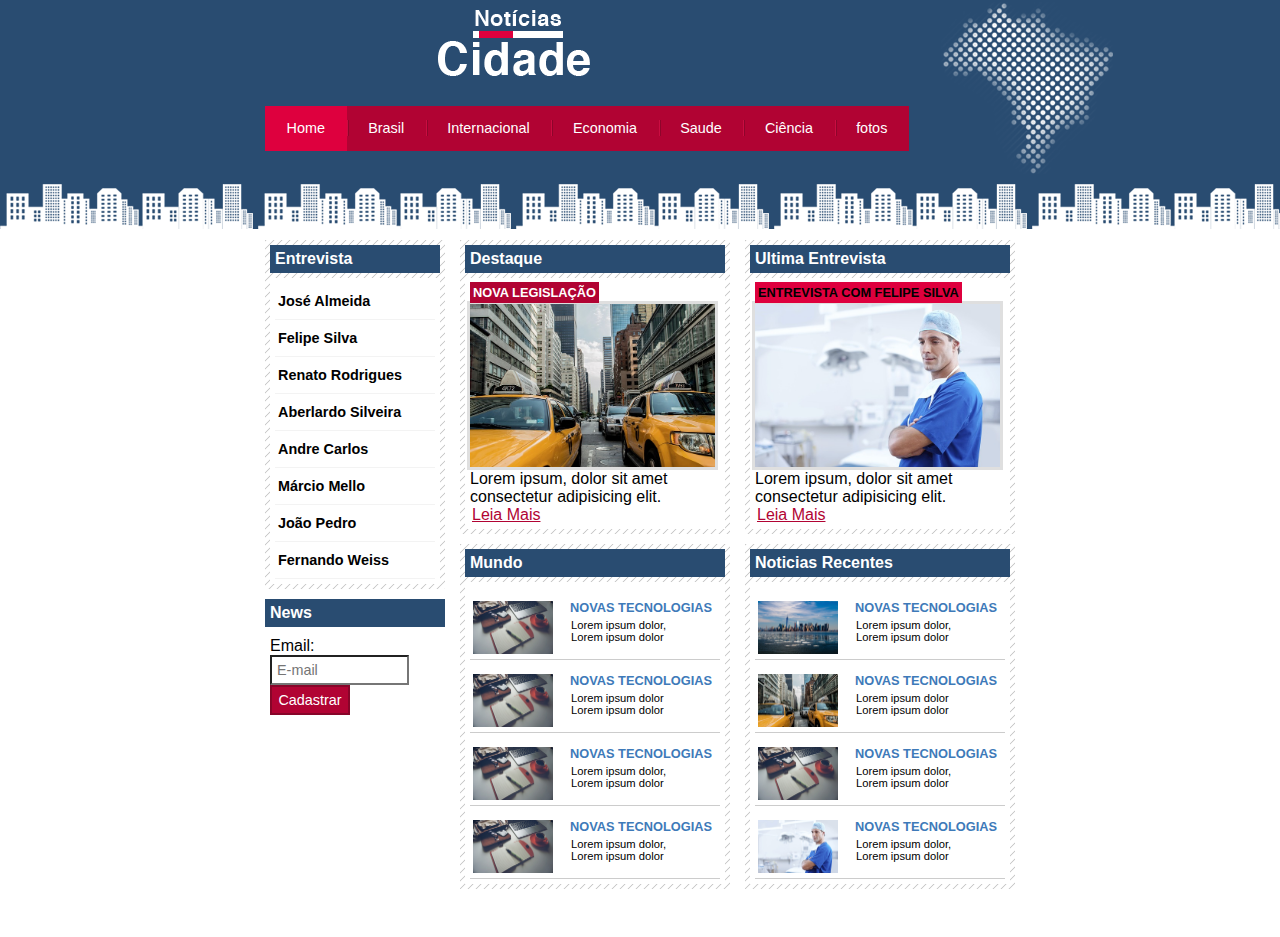
<file: index.html>
<!DOCTYPE html>
<html lang="pt-br">
<head>
    <meta charset="UTF-8">
    <meta http-equiv="X-UA-Compatible" content="IE=edge">
    <meta name="viewport" content="width=device-width, initial-scale=1.0">
    <title>Noticias da Cidade</title>
    <link rel="stylesheet" href="style.css">
</head>
<body class="home">
    <!--Inicio Topo-->
    <div class="container">
        <div id="topo">
            <img src="img/detalhe-topo.png" alt="">
            <img class="logo" src="img/logo.png" alt="">
            <ul id="navegaçao">
                <li class="primeiro">
                    <a href="index.html" id="home">Home</a>
                </li>
                <li>
                    <a href="brasil.html" id="brasil">Brasil</a>
                </li>
                <li>
                    <a href="internacional.html" id="internacional">Internacional</a>
                </li>
                <li>
                    <a href="economia.html" id="economia">Economia</a>
                </li>
                <li>
                    <a href="saude.html" id="saude">Saude</a>
                </li>
                <li>
                    <a href="ciencia.html" id="ciencia">Ciência</a>
                </li>
                <li>
                    <a href="fotos.html" id="fotos">fotos</a>
                </li>
            </ul>
        </div>
   
    <!--Fim do Topo-->
    <!--Inicio conteudo-->
            <div id="conteudo">
                <div id="primario">
                    <div class="caixa destaque">
                    <h2>Destaque</h2>
                    <div class="caixa-conteudo">
                        <h3>Nova legislação</h3>
                        <img class="imagem-principal" src="img/taxi.jpg" alt="" width="100%">
                        <p>Lorem ipsum, dolor sit amet consectetur adipisicing elit.</p>
                        <a href="nova.html">Leia Mais</a>
                    </div>
                </div>
                <div class="caixa">
                    <h2>Mundo</h2>
                    <div class="caixa-conteudo">
                      <ul id="lista-noticias">
                        <li>
                            <a href="">
                                <img class="imgp" src="img/tecnologia.jpg" alt="" width="80">
                                <h3 class="paragrafo">Novas Tecnologias </h3>
                                <p class="flex">Lorem ipsum dolor,</p>
                                <p class="flex1">Lorem ipsum dolor </p>

                            </a>
                        </li>
                      </ul>
                      <ul id="lista-noticias">
                        <li>
                            <a href="">
                                <img class="imgp" src="img/tecnologia.jpg" alt="" width="80">
                                <h3 class="paragrafo">Novas Tecnologias </h3>
                                <p class="flex">Lorem ipsum dolor</p>
                                <p class="flex1">Lorem ipsum dolor </p>

                            </a>
                        </li>
                      </ul>
                      <ul id="lista-noticias">
                        <li>
                            <a href="">
                                <img class="imgp" src="img/tecnologia.jpg" alt="" width="80">
                                <h3 class="paragrafo">Novas Tecnologias </h3>
                                <p class="flex">Lorem ipsum dolor,</p>
                                <p class="flex1">Lorem ipsum dolor </p>

                            </a>
                        </li>
                      </ul>
                      <ul id="lista-noticias">
                        <li>
                            <a href="">
                                <img class="imgp" src="img/tecnologia.jpg" alt="" width="80">
                                <h3 class="paragrafo">Novas Tecnologias </h3>
                                <p class="flex">Lorem ipsum dolor,</p>
                                <p class="flex1">Lorem ipsum dolor </p>

                            </a>
                        </li>
                      </ul>
                    </div>
                </div>
            </div>
            
            <div id="segundario">
                <div class="caixa entrevista">
                    <h2>Ultima Entrevista</h2>
                    <div class="caixa-conteudo">
                        <h3>entrevista com Felipe Silva</h3>
                        <img class="imagem-principal" src="img/doutor.jpg" alt="" width="100%">
                        <p>Lorem ipsum, dolor sit amet consectetur adipisicing elit.</p>
                        <a href="#">Leia Mais</a>
                    </div>
                </div>
                <div class="caixa">
                    <h2>Noticias Recentes</h2>
                    <div class="caixa-conteudo">
                      <ul id="lista-noticias">
                        <li>
                            <a href="">
                                <img class="imgp" src="img/cidade.jpg" alt="" width="80">
                                <h3 class="paragrafo">Novas Tecnologias </h3>
                                <p class="flex">Lorem ipsum dolor,</p>
                                <p class="flex1">Lorem ipsum dolor </p>

                            </a>
                        </li>
                      </ul>
                      <ul id="lista-noticias">
                        <li>
                            <a href="">
                                <img class="imgp" src="img/taxi.jpg" alt="" width="80">
                                <h3 class="paragrafo">Novas Tecnologias </h3>
                                <p class="flex">Lorem ipsum dolor</p>
                                <p class="flex1">Lorem ipsum dolor </p>

                            </a>
                        </li>
                      </ul>
                      <ul id="lista-noticias">
                        <li>
                            <a href="">
                                <img class="imgp" src="img/tecnologia.jpg" alt="" width="80">
                                <h3 class="paragrafo">Novas Tecnologias </h3>
                                <p class="flex">Lorem ipsum dolor,</p>
                                <p class="flex1">Lorem ipsum dolor </p>

                            </a>
                        </li>
                      </ul>
                      <ul id="lista-noticias">
                        <li>
                            <a href="">
                                <img class="imgp" src="img/doutor.jpg" alt="" width="80">
                                <h3 class="paragrafo">Novas Tecnologias </h3>
                                <p class="flex">Lorem ipsum dolor,</p>
                                <p class="flex1">Lorem ipsum dolor </p>

                            </a>
                        </li>
                      </ul>
                    </div>
                </div>
                
            </div>

           

            <!--lateral inicio-->
            <div id="lateral">
                <div class="caixa">
                    <h2>Entrevista</h2>
                    <div class="caixa-conteudo">
                      <ul class="ul1">
                          <li><a href="#">José Almeida</a></li>
                          <li><a href="#">Felipe Silva</a></li>
                          <li><a href="#">Renato Rodrigues</a></li>
                          <li><a href="#">Aberlardo Silveira</a></li>
                          <li><a href="#">Andre Carlos</a></li>
                          <li><a href="#">Márcio Mello</a></li>
                          <li><a href="#">João Pedro</a></li>
                          <li><a href="#">Fernando Weiss</a></li>
                      </ul>
                    </div>
                </div>

                <h2>News</h2>
                <div class="caixa-conteudo">
                 <form action="">
                     <div>
                        <label for="email">Email:</label>
                        <input type="text" name="email" id="email" placeholder="E-mail">
                    </div>
                    <div>
                        <input class="submit" type="submit" value="Cadastrar">
                    </div>
                 </form>
                </div>
            </div>

            </div>
            <!--lateral fim-->
        </div>
        <!--fim do conteudo-->
    </div>
        <div id="container-rodape" style="clear: both;">
            <div id="rodape">
                &copy;Copyright 2000-2018 Noticias da Cidade
            </div>
            
        </div>
</body>
</html>
</file>
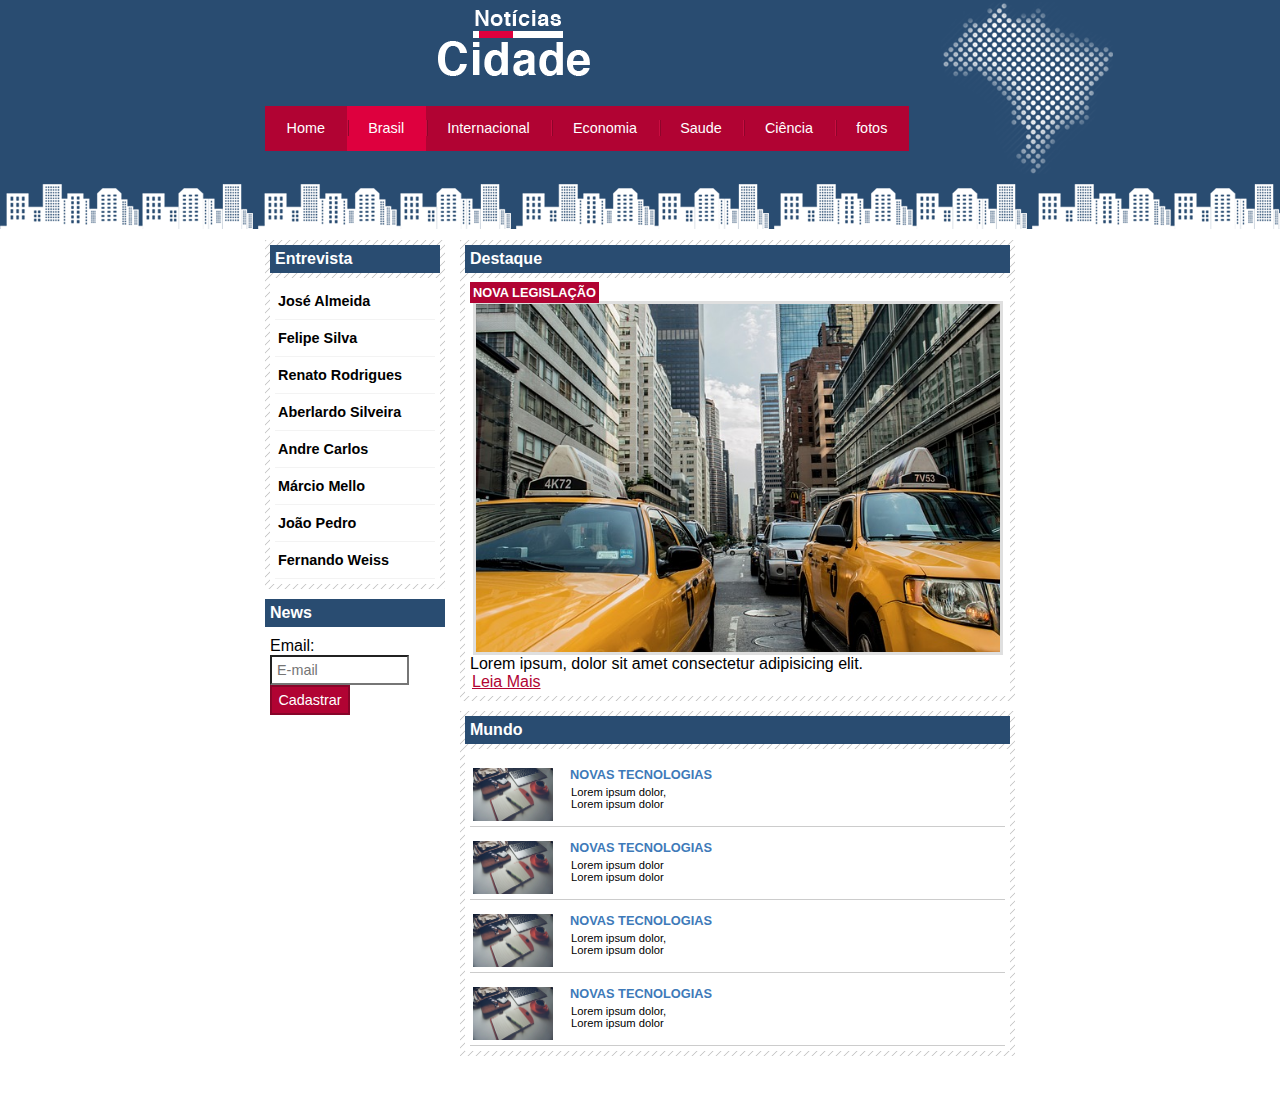
<file: brasil.html>
<!DOCTYPE html>
<html lang="pt-br">
<head>
    <meta charset="UTF-8">
    <meta http-equiv="X-UA-Compatible" content="IE=edge">
    <meta name="viewport" content="width=device-width, initial-scale=1.0">
    <title>Noticias da Cidade</title>
    <link rel="stylesheet" href="style.css">
</head>
<body id="duas-colunas" class="brasil">
    <!--Inicio Topo-->
    <div class="container">
        <div id="topo">
            <img src="img/detalhe-topo.png" alt="">
            <img class="logo" src="img/logo.png" alt="">
            <ul id="navegaçao">
                <li class="primeiro">
                    <a href="index.html" id="home">Home</a>
                </li>
                <li>
                    <a href="brasil.html" id="brasil">Brasil</a>
                </li>
                <li>
                    <a href="internacional.html" id="internacional">Internacional</a>
                </li>
                <li>
                    <a href="economia.html" id="economia">Economia</a>
                </li>
                <li>
                    <a href="saude.html" id="saude">Saude</a>
                </li>
                <li>
                    <a href="ciencia.html" id="ciencia">Ciência</a>
                </li>
                <li>
                    <a href="fotos.html" id="fotos">fotos</a>
                </li>
            </ul>
        </div>
   
    <!--Fim do Topo-->
    <!--Inicio conteudo-->
            <div id="conteudo">
                <div id="primario">
                    <div class="caixa destaque">
                    <h2>Destaque</h2>
                    <div class="caixa-conteudo">
                        <h3>Nova legislação</h3>
                        <img class="imagem-principal" src="img/taxi.jpg" alt="" width="100%">
                        <p>Lorem ipsum, dolor sit amet consectetur adipisicing elit.</p>
                        <a href="#">Leia Mais</a>
                    </div>
                </div>
                <div class="caixa">
                    <h2>Mundo</h2>
                    <div class="caixa-conteudo">
                      <ul id="lista-noticias">
                        <li>
                            <a href="">
                                <img class="imgp" src="img/tecnologia.jpg" alt="" width="80">
                                <h3 class="paragrafo">Novas Tecnologias </h3>
                                <p class="flex">Lorem ipsum dolor,</p>
                                <p class="flex1">Lorem ipsum dolor </p>

                            </a>
                        </li>
                      </ul>
                      <ul id="lista-noticias">
                        <li>
                            <a href="">
                                <img class="imgp" src="img/tecnologia.jpg" alt="" width="80">
                                <h3 class="paragrafo">Novas Tecnologias </h3>
                                <p class="flex">Lorem ipsum dolor</p>
                                <p class="flex1">Lorem ipsum dolor </p>

                            </a>
                        </li>
                      </ul>
                      <ul id="lista-noticias">
                        <li>
                            <a href="">
                                <img class="imgp" src="img/tecnologia.jpg" alt="" width="80">
                                <h3 class="paragrafo">Novas Tecnologias </h3>
                                <p class="flex">Lorem ipsum dolor,</p>
                                <p class="flex1">Lorem ipsum dolor </p>

                            </a>
                        </li>
                      </ul>
                      <ul id="lista-noticias">
                        <li>
                            <a href="">
                                <img class="imgp" src="img/tecnologia.jpg" alt="" width="80">
                                <h3 class="paragrafo">Novas Tecnologias </h3>
                                <p class="flex">Lorem ipsum dolor,</p>
                                <p class="flex1">Lorem ipsum dolor </p>

                            </a>
                        </li>
                      </ul>
                    </div>
                </div>
            </div>
            
            <!--lateral inicio-->
            <div id="lateral">
                <div class="caixa">
                    <h2>Entrevista</h2>
                    <div class="caixa-conteudo">
                      <ul class="ul1">
                          <li><a href="#">José Almeida</a></li>
                          <li><a href="#">Felipe Silva</a></li>
                          <li><a href="#">Renato Rodrigues</a></li>
                          <li><a href="#">Aberlardo Silveira</a></li>
                          <li><a href="#">Andre Carlos</a></li>
                          <li><a href="#">Márcio Mello</a></li>
                          <li><a href="#">João Pedro</a></li>
                          <li><a href="#">Fernando Weiss</a></li>
                      </ul>
                    </div>
                </div>

                <h2>News</h2>
                <div class="caixa-conteudo">
                 <form action="">
                     <div>
                        <label for="email">Email:</label>
                        <input type="text" name="email" id="email" placeholder="E-mail">
                    </div>
                    <div>
                        <input class="submit" type="submit" value="Cadastrar">
                    </div>
                 </form>
                </div>
            </div>

            </div>
            <!--lateral fim-->
        </div>
        <!--fim do conteudo-->
    </div>
        <div id="container-rodape" style="clear: both;">
            <div id="rodape">
                &copy;Copyright 2000-2018 Noticias da Cidade
            </div>
            
        </div>
</body>
</html>
</file>
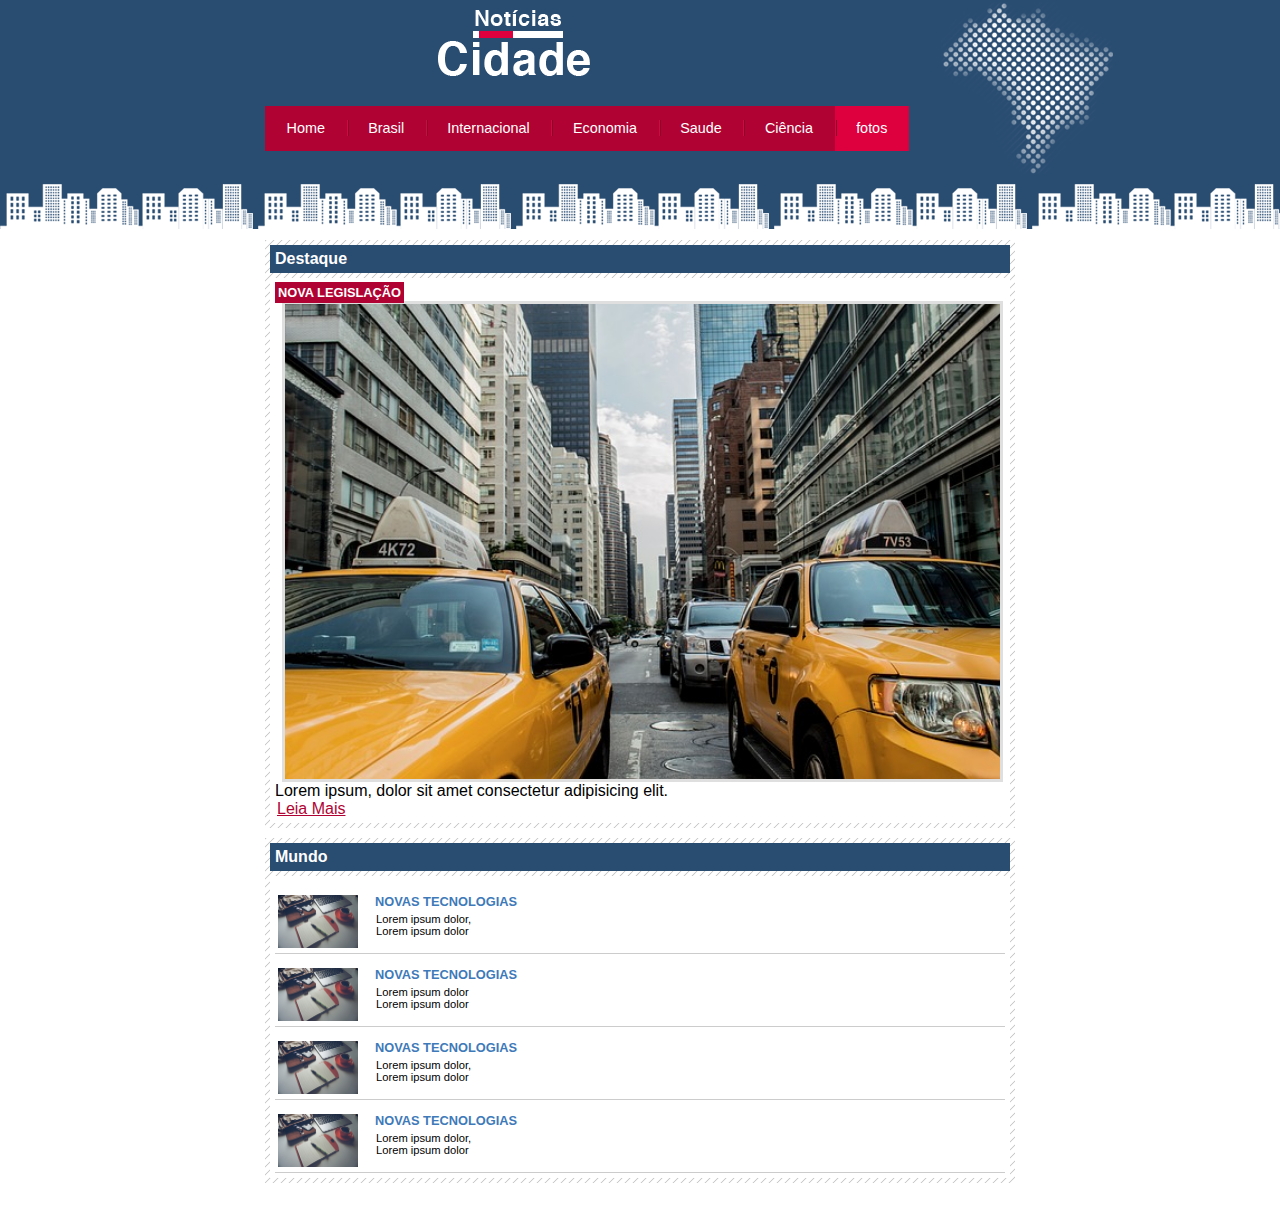
<file: fotos.html>
<!DOCTYPE html>
<html lang="pt-br">
<head>
    <meta charset="UTF-8">
    <meta http-equiv="X-UA-Compatible" content="IE=edge">
    <meta name="viewport" content="width=device-width, initial-scale=1.0">
    <title>Noticias da Cidade</title>
    <link rel="stylesheet" href="style.css">
</head>
<body id="uma-coluna" class="fotos">
    <!--Inicio Topo-->
    <div class="container">
        <div id="topo">
            <img src="img/detalhe-topo.png" alt="">
            <img class="logo" src="img/logo.png" alt="">
            <ul id="navegaçao">
                <li class="primeiro">
                    <a href="index.html" id="home">Home</a>
                </li>
                <li>
                    <a href="brasil.html" id="brasil">Brasil</a>
                </li>
                <li>
                    <a href="internacional.html" id="internacional">Internacional</a>
                </li>
                <li>
                    <a href="economia.html" id="economia">Economia</a>
                </li>
                <li>
                    <a href="saude.html" id="saude">Saude</a>
                </li>
                <li>
                    <a href="ciencia.html" id="ciencia">Ciência</a>
                </li>
                <li>
                    <a href="fotos.html" id="fotos">fotos</a>
                </li>
            </ul>
        </div>
   
    <!--Fim do Topo-->
    <!--Inicio conteudo-->
            <div id="conteudo">
                <div id="primario">
                    <div class="caixa destaque">
                    <h2>Destaque</h2>
                    <div class="caixa-conteudo">
                        <h3>Nova legislação</h3>
                        <img class="imagem-principal" src="img/taxi.jpg" alt="" width="100%">
                        <p>Lorem ipsum, dolor sit amet consectetur adipisicing elit.</p>
                        <a href="#">Leia Mais</a>
                    </div>
                </div>
                <div class="caixa">
                    <h2>Mundo</h2>
                    <div class="caixa-conteudo">
                      <ul id="lista-noticias">
                        <li>
                            <a href="">
                                <img class="imgp" src="img/tecnologia.jpg" alt="" width="80">
                                <h3 class="paragrafo">Novas Tecnologias </h3>
                                <p class="flex">Lorem ipsum dolor,</p>
                                <p class="flex1">Lorem ipsum dolor </p>

                            </a>
                        </li>
                      </ul>
                      <ul id="lista-noticias">
                        <li>
                            <a href="">
                                <img class="imgp" src="img/tecnologia.jpg" alt="" width="80">
                                <h3 class="paragrafo">Novas Tecnologias </h3>
                                <p class="flex">Lorem ipsum dolor</p>
                                <p class="flex1">Lorem ipsum dolor </p>

                            </a>
                        </li>
                      </ul>
                      <ul id="lista-noticias">
                        <li>
                            <a href="">
                                <img class="imgp" src="img/tecnologia.jpg" alt="" width="80">
                                <h3 class="paragrafo">Novas Tecnologias </h3>
                                <p class="flex">Lorem ipsum dolor,</p>
                                <p class="flex1">Lorem ipsum dolor </p>

                            </a>
                        </li>
                      </ul>
                      <ul id="lista-noticias">
                        <li>
                            <a href="">
                                <img class="imgp" src="img/tecnologia.jpg" alt="" width="80">
                                <h3 class="paragrafo">Novas Tecnologias </h3>
                                <p class="flex">Lorem ipsum dolor,</p>
                                <p class="flex1">Lorem ipsum dolor </p>

                            </a>
                        </li>
                      </ul>
                    </div>
                </div>
            </div>
            
            <!--lateral inicio-->
        

            </div>
            <!--lateral fim-->
        </div>
        <!--fim do conteudo-->
    </div>
        <div id="container-rodape" style="clear: both;">
            <div id="rodape">
                &copy;Copyright 2000-2018 Noticias da Cidade
            </div>
            
        </div>
</body>
</html>
</file>
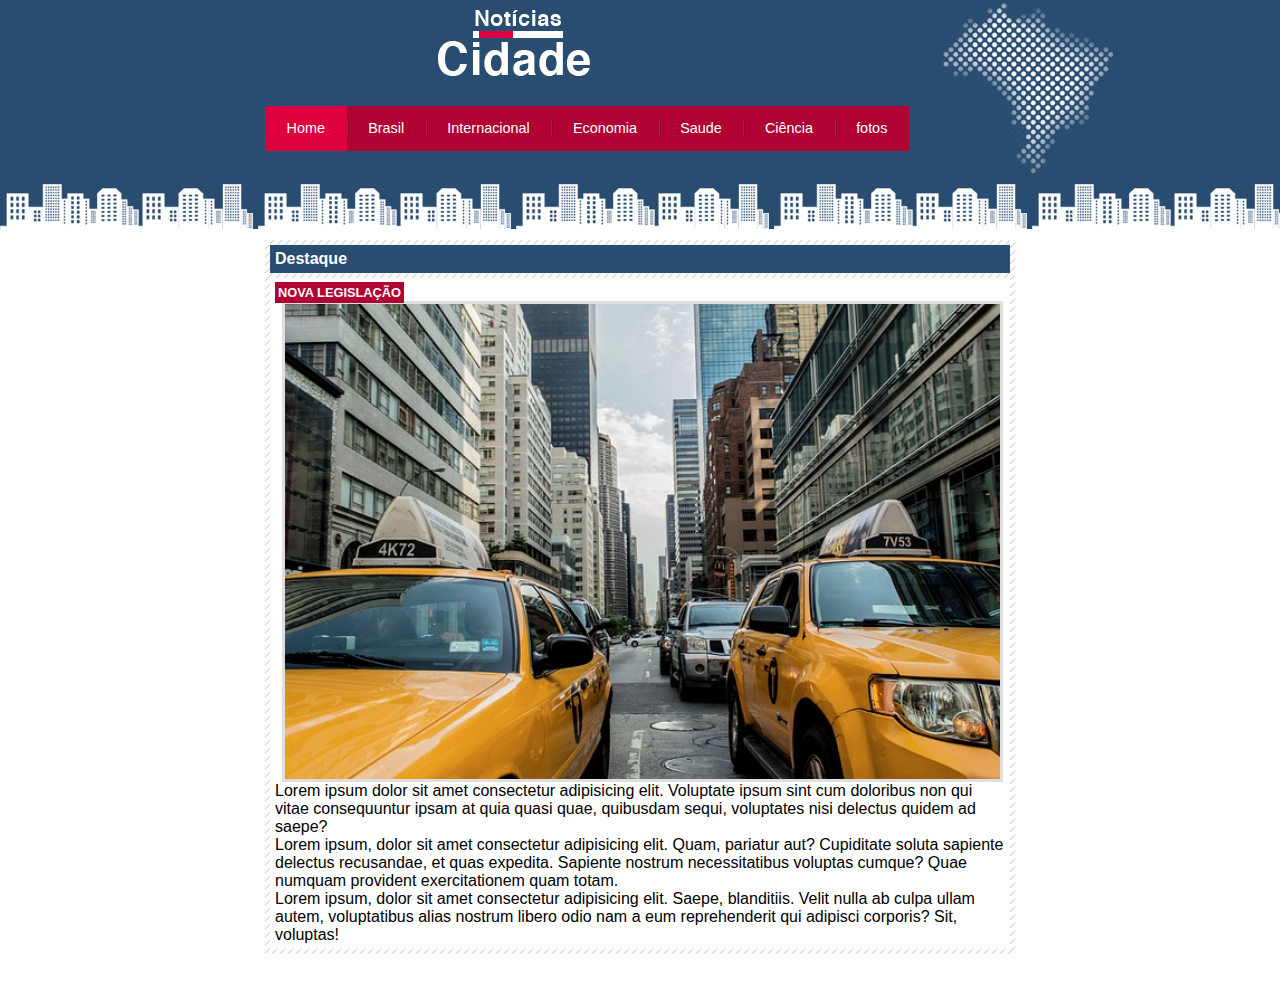
<file: nova.html>
<!DOCTYPE html>
<html lang="pt-br">
<head>
    <meta charset="UTF-8">
    <meta http-equiv="X-UA-Compatible" content="IE=edge">
    <meta name="viewport" content="width=device-width, initial-scale=1.0">
    <title>Noticias da Cidade</title>
    <link rel="stylesheet" href="style.css">
</head>
<body id="uma-coluna" class="home">
    <!--Inicio Topo-->
    <div class="container">
        <div id="topo">
            <img src="img/detalhe-topo.png" alt="">
            <img class="logo" src="img/logo.png" alt="">
            <ul id="navegaçao">
                <li class="primeiro">
                    <a href="index.html" id="home">Home</a>
                </li>
                <li>
                    <a href="brasil.html" id="brasil">Brasil</a>
                </li>
                <li>
                    <a href="internacional.html" id="internacional">Internacional</a>
                </li>
                <li>
                    <a href="economia.html" id="economia">Economia</a>
                </li>
                <li>
                    <a href="saude.html" id="saude">Saude</a>
                </li>
                <li>
                    <a href="ciencia.html" id="ciencia">Ciência</a>
                </li>
                <li>
                    <a href="fotos.html" id="fotos">fotos</a>
                </li>
            </ul>
        </div>
   
    <!--Fim do Topo-->
    <!--Inicio conteudo-->
            <div id="conteudo">
                <div id="primario">
                    <div class="caixa destaque">
                    <h2>Destaque</h2>
                    <div class="caixa-conteudo">
                        <h3>Nova legislação</h3>
                        <img class="imagem-principal" src="img/taxi.jpg" alt="" width="100%">
                        <p>Lorem ipsum dolor sit amet consectetur adipisicing elit. Voluptate ipsum sint cum doloribus non qui vitae consequuntur ipsam at quia quasi quae, quibusdam sequi, voluptates nisi delectus quidem ad saepe?</p>
                        <p>Lorem ipsum, dolor sit amet consectetur adipisicing elit. Quam, pariatur aut? Cupiditate soluta sapiente delectus recusandae, et quas expedita. Sapiente nostrum necessitatibus voluptas cumque? Quae numquam provident exercitationem quam totam.</p>
                        <p>Lorem ipsum, dolor sit amet consectetur adipisicing elit. Saepe, blanditiis. Velit nulla ab culpa ullam autem, voluptatibus alias nostrum libero odio nam a eum reprehenderit qui adipisci corporis? Sit, voluptas!</p>
                    </div>
                </div>
             
            </div>
            
            <!--lateral inicio-->
        

            </div>
            <!--lateral fim-->
        </div>
        <!--fim do conteudo-->
    </div>
        <div id="container-rodape" style="clear: both;">
            <div id="rodape">
                &copy;Copyright 2000-2018 Noticias da Cidade
            </div>
            
        </div>
</body>
</html>
</file>
<file: style.css>
/*Estrutura do site*/

* {
    margin: 0;
    padding: 0;
}

body{
    font-family: Arial, Helvetica, sans-serif;
    background-color: #fff;
    background-image: url('img/fundo.png');
    background-repeat: repeat-x;
}

.container{
    width: 750px;
    margin: 0 auto;
}

#topo{
    height: 150px;
}
.imgp{
    margin-top: -27px;
    margin-right: 162px;
    margin-bottom: -15px;
    position: absolute;

}

img{
    margin-right: -100px;
    float: right;
}
.paragrafo{
    clear: right;
    position: relative;
    right: -97px;
    top: -30px;
}
.flex{
    margin-top: -27px;
    text-indent: 100px;
    clear: right;
}

.flex1{
    margin: 0px;
    text-indent: 100px;
    clear: right;
}

.logo{
    width: 152px;
    height: 66px;
    float: left;
    background-repeat: no-repeat;
    position: relative;
    right: -173px;
    top:10px
    
}

a:link, a:visited{
    color: #b10333;
    padding: 2px;
}

a:hover{
    color: #e50040;
}

/*Barra de Navegação*/

ul{
    margin: 0;
    padding: 0;
    list-style: none;
    margin-top: 40px;
}

.ul1{
    margin-top: 0px;
}

#topo ul{
    background-color: #b10333;
    float: left;
}

#topo ul li{
    float: left;
}

#topo ul a{
    font-size: 0.9em;
    display: inline-block;
    padding: 0.5em 1.5em;
    line-height: 2.1em;
    text-decoration: none;
    color: #fff;
    background-image: url('img/divisor.png');
    background-repeat: no-repeat;
    background-position: left center;
}

#topo ul .primeiro a {
    background: none;
}

#topo ul a:hover{
    color: #69001d;
}

body.home #navegaçao a#home,
body.brasil #navegaçao a#brasil,
body.internacional #navegaçao a#internacional,
body.economia #navegaçao a#economia,
body.saude #navegaçao a#saude,
body.ciencia #navegaçao a#ciencia,
body.fotos #navegaçao a#fotos
{
    color: #fff;
    background-color: #de003e;
    cursor: text;
}

/* configuração layot de tres colunas*/
#conteudo{
    margin-top: 80px;
    background-color: #fff;
}

#lateral{
    width: 180px;
    float: left;
    margin: 0 0 20px -750px;
}

#primario{
    width: 270px;
    float: left;
    margin: 0 0 20px 195px; 
}

.imagem-principal{
    margin-right: 2px;
    border: 3px solid #dfdfdf;
    width: 98%;
}
h3{
    text-transform: uppercase;
    font-weight: bold;
    display: inline;
    font-size: 0.8em;
    padding: 3px;
}

.destaque h3{
    background-color: #b10333;
    color: #fff;
}

.entrevista h3{
    background-color: #de003e;

}

#duas-colunas #primario{
    width: 555px;
}

#uma-coluna #primario{
    width: 750px;
    margin: 0 0 20px 0px;
}

#segundario{
    width: 270px;
    float: left;
    margin: 0 0 20px 15px;

}

#lateral{
    width: 180px;
    float: left;
    margin: 0 0 20px -750px;
}
/*caixa*/
.caixa{
    margin: 10px 0;
    padding: 5px;
    background-color: #fff;
    background-image: url('img/fundo-caixa.png');
}

h2{
    font-size: 1em;
    background-color: #294c71;
    color: #fff;
    padding: 5px;

}

.caixa-conteudo{
    background-color: #fff;
    padding: 5px;
    margin-top: 5px;
}

#lateral ul a{
    font-size: 0.9em;
    font-weight: bold;
    padding: 3px;
    display: block;
    line-height: 30px;
    color: #000;
    text-decoration: none;
    border-bottom: 1px solid #f3f3f3;
}

#lateral ul a:hover{
    background-color: #f9f9f9;
    background-image: url('img/marcador.png');
    background-position: left center;
    background-repeat: no-repeat;
    color: #a1a1a1;
    padding-left: 20px;
}
label{
    display: block;
    cursor: pointer;
}

input{
    padding: 5px;
    width: 125px;
    font-size: 0.9em;
    background-color: #fff;
}

input.submit{
    width: 80px;
    color: #fff;
    background-color: #b10333;
    border: 2px solid #870529;
}

#lista-noticias li{
    padding: 1px;
    border-bottom: 1px solid #ccc;
    height: 30px;
}

#lista-noticias li a{
    text-decoration: none;
    
}

#lista-noticias li a h3{
    font-size: 0.8em;  
    padding: 0;
    color: #3e7ab9;
}

#lista-noticias li a p{
    font-size: 0.7em; 
    color: #000; 
}

#lista-noticias li:hover{
    background-color: #eee; 
    cursor: pointer;
}

#lista-
/*rodape*/
#container-rodape{
    background-color: #294c71;
    padding: 20px;
}

#rodape{
    width: 750px;
    margin: 0 auto;
    color: #fff;
}
</file>
